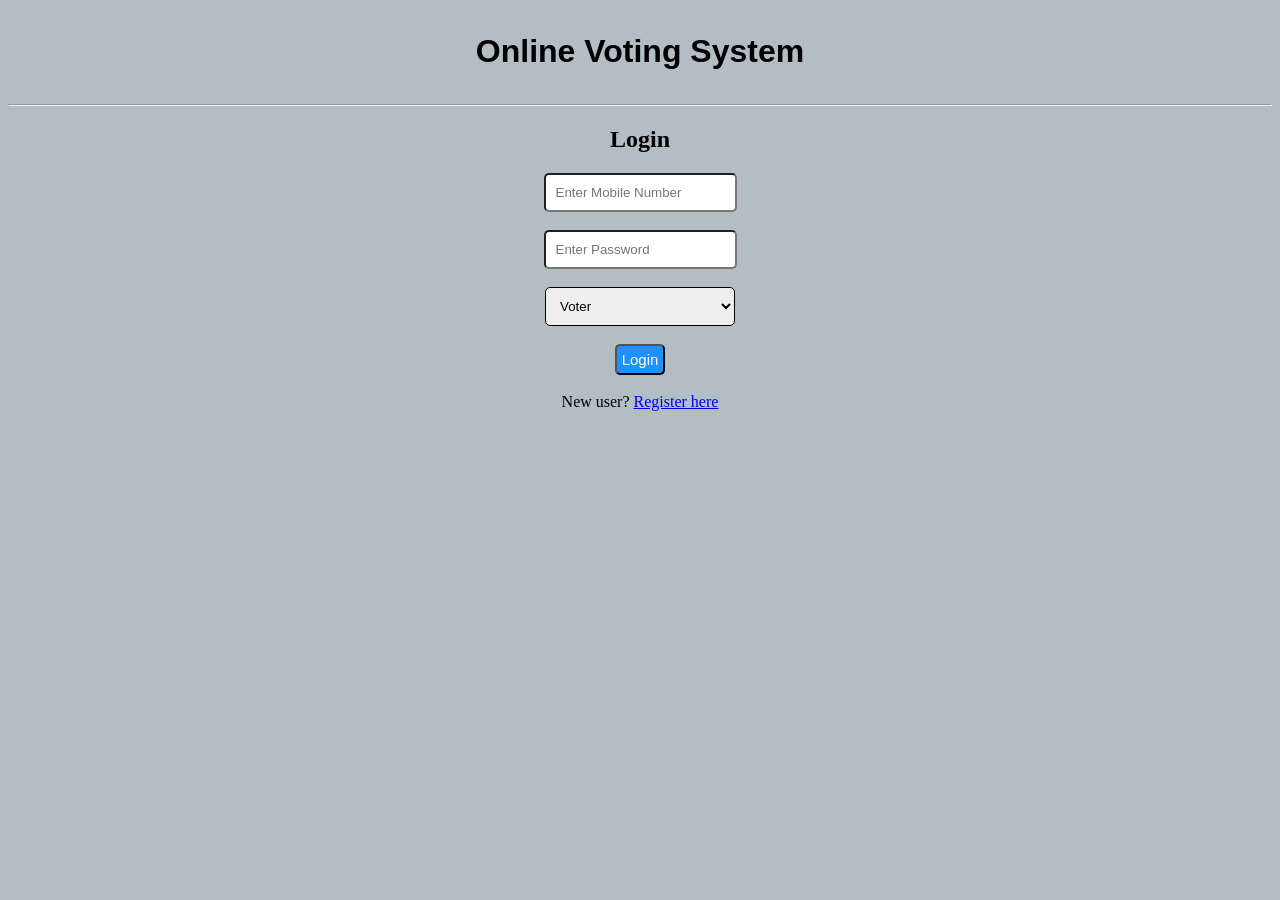
<file: index.html>
<html>
    
<head>
    <title>Online Voting System</title>
    <link rel="stylesheet" href="css/stylesheet.css">
</head>
<body>
    <center>
    <div id="headersection">
        <h1>Online Voting System</h1>
    </div>
    <hr>
    <div id="bodysection">
        <form action="api/login.php" method="POST" enctype="multipart/form-data">
            <h2>Login</h2>
            <input type="number" name="mobile" placeholder="Enter Mobile Number" required><br><br>
            <input type="password" name="password" placeholder="Enter Password" required><br><br>
            <select id="dropbox" name="role">
                <option value="1">Voter</option>
                <option value="2">Candidate</option>
                <option value="0">Admin</option>
            </select><br><br>
            <button id="loginbtn" type="submit">Login</button><br><br>
            New user? <a href="routes/registration.html">Register here</a>
        </form>
    </div>
    </center>
</body>

</html>
</file>
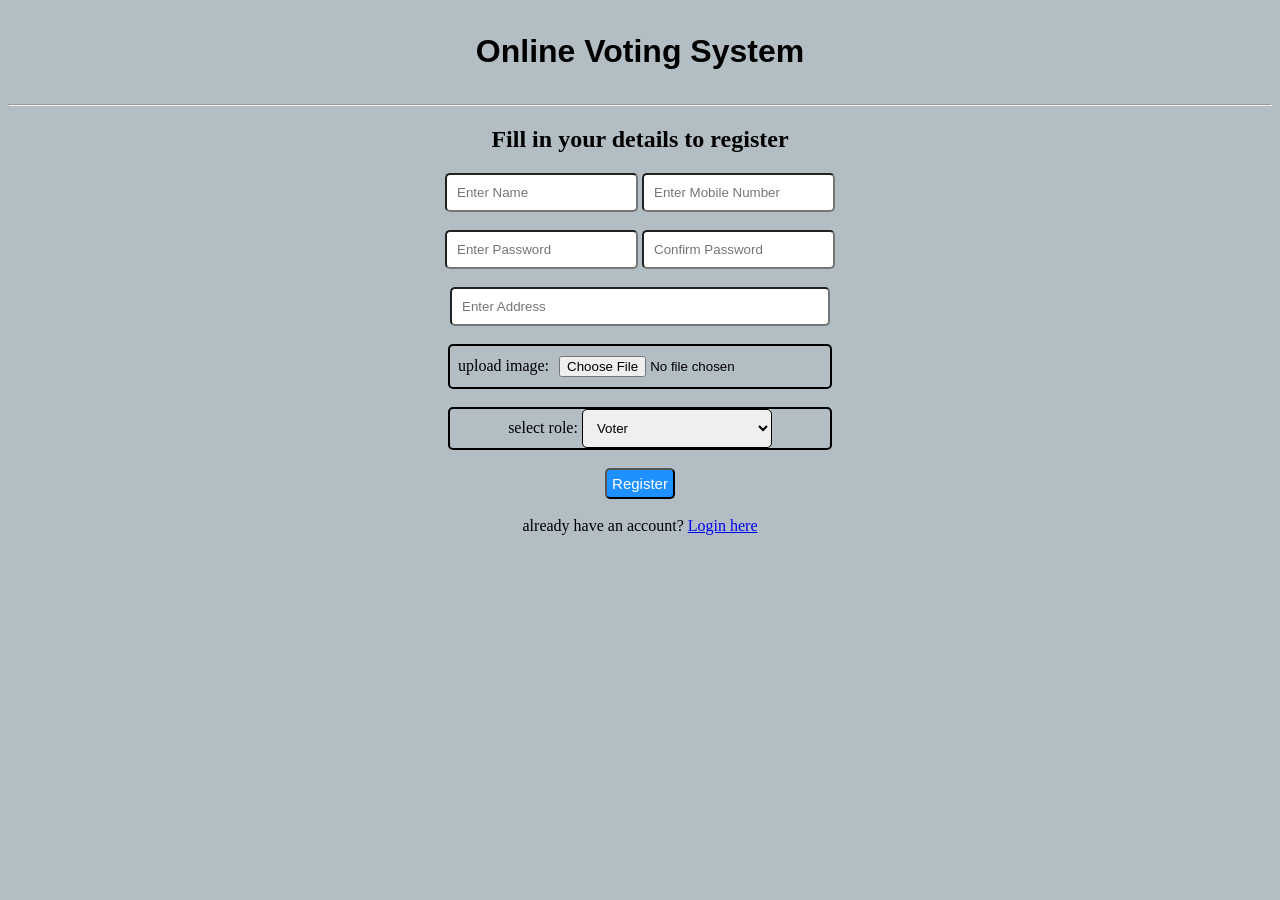
<file: routes/registration.html>
<html>

<head>
    <title>Online Voting System</title>
    <link rel="stylesheet" href="../css/stylesheet.css">
</head>
<body>
    <style>
        #address {
            width: 380px;
        }
        #photo {
            border: 2px solid black;
            width: 380px;
            border-radius: 5px;        
        }
        #role {
            border: 2px solid black;
            width: 380px;
            border-radius: 5px;     
        }
    </style>
    <center>
    <div id="headersection">
        <h1>Online Voting System</h1>
    </div>
    <hr>
    <h2>Fill in your details to register</h2>
    <div id="bodysection">
        <form action="../api/register.php" method="POST" enctype="multipart/form-data">
            <input type="text" name="name" placeholder="Enter Name" required>
            <input type="number" name="mobile" placeholder="Enter Mobile Number" required><br><br>
            <input type="password" name="password" placeholder="Enter Password" required>
            <input type="password" name="confirm_password" placeholder="Confirm Password" required><br><br>
            <input id="address" type="text" name="address" placeholder="Enter Address" required><br><br>
            <center>
            <div id="photo">
                upload image:<input type="file" name="photo">
            </div><br>
            <div id="role">
                select role: <select id="dropbox" name="role">
                <option value="1">Voter</option>
                <option value="2">Candidate</option>
                <option value="0">admin</option>
            </select>
            </div><br>
            </center>
            <button id="registerbtn" type="submit">Register</button><br><br>
            already have an account? <a href="../index.html">Login here</a>
        </form> 
    </div>
    </center>
</body>

</html>
</file>
<file: css/stylesheet.css>
body{
    background-color: #b2bec3;
}
#headersection {
    padding: 4px;
}
#headersection h1 {
    font-family: 'Arial', sans-serif;
}
input {
    padding: 10px;
    border-radius: 5px;
}
#dropbox {
    padding: 10px;
    border-radius: 5px;
    width: 190px;
    border: 1px solid black;
}
#loginbtn {
    padding: 5px;
    border-radius: 5px;
    background-color: #1e90ff;
    color: white;
    font-size: 15px;
}
#registerbtn {
    padding: 5px;
    border-radius: 5px;
    background-color: #1e90ff;
    color: white;
    font-size: 15px;
}
#backButton{
    padding: 10px  20px;
    border-radius: 5px;
    background-color: #1e90ff;
    color: white;
    font-size: 15px;
    float: left;
    margin: 10px;
}
#logoutButton{
    padding: 10px  20px;
    border-radius: 5px;
    background-color: #1e90ff;
    color: white;
    font-size: 15px;
    float: right;
    margin: 10px;
}
</file>
